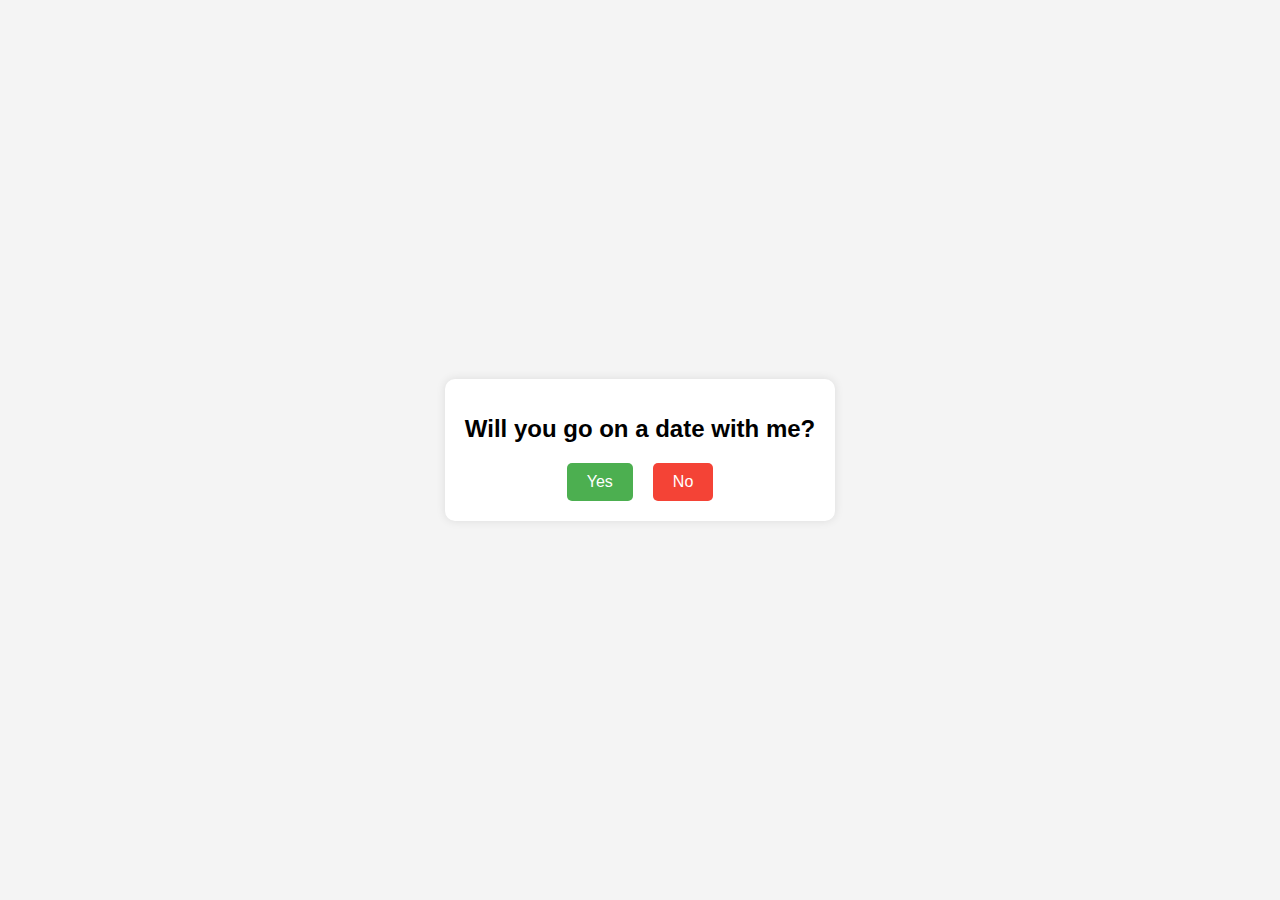
<file: index.html>
<!DOCTYPE html>
<html lang="en">
<head>
    <meta charset="UTF-8">
    <meta name="viewport" content="width=device-width, initial-scale=1.0">
    <title>Will You Go on a Date with Me?</title>
    <link rel="stylesheet" href="styles.css">
</head>
<body>
    <div class="container">
        <h1>Will you go on a date with me?</h1>
        <div class="buttons">
            <button id="yesButton">Yes</button>
            <button id="noButton">No</button>
        </div>
    </div>
    <script src="script.js"></script>
</body>
</html>
</file>
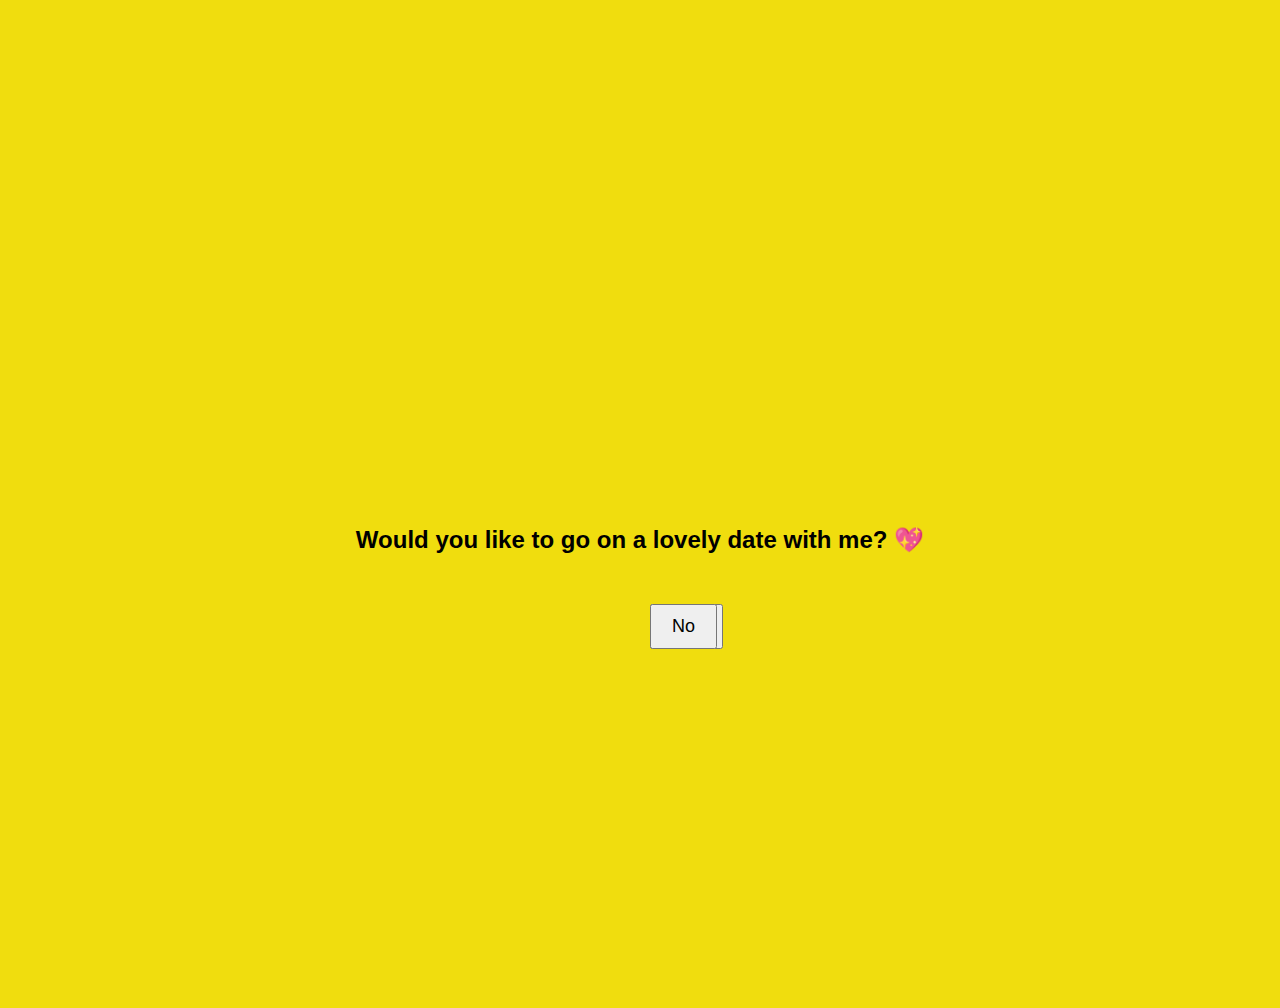
<file: fun.html>
<!DOCTYPE html>
<html lang="en">
<head>
    <meta charset="UTF-8">
    <meta name="viewport" content="width=device-width, initial-scale=1.0">
    <title>Date Invitation</title>
    <style>
        body {
            text-align: center;
            font-family: Arial, sans-serif;
            margin-top: 100px;
            overflow: hidden;
            background-color: rgb(240, 221, 14)
        }
        .container {
            display: flex;
            flex-direction: column;
            align-items: center;
            justify-content: center;
            height: 100vh;
        }
        .buttons {
            position: relative;
            margin-top: 20px;
        }
        button {
            padding: 10px 20px;
            font-size: 18px;
            cursor: pointer;
            margin: 10px;
            position: absolute;
        }
    </style>
</head>
<body>
    <div class="container">
        <h2>Would you like to go on a lovely date with me? 💖 </h2>
        <div class="buttons">
            <button id="yesButton" onclick="confirmDate()">Yes</button>
            <button id="noButton" onclick="moveNoButton()">No</button>
        </div>
    </div>

    <script>
        function moveNoButton() {
            let noButton = document.getElementById("noButton");
            let x = Math.random() * (window.innerWidth - 100);
            let y = Math.random() * (window.innerHeight - 50);
            noButton.style.left = `${x}px`;
            noButton.style.top = `${y}px`;
        }

        function confirmDate() {
            window.alert("I knew you'd say yes! Let's meet in front of the best café at 4:30 PM! ☕✨");
        }
    </script>
</body>
</html>
</file>
<file: styles.css>
body {
    font-family: Arial, sans-serif;
    background-color: #f4f4f4;
    display: flex;
    justify-content: center;
    align-items: center;
    height: 100vh;
    margin: 0;
}

.container {
    text-align: center;
    background-color: #fff;
    padding: 20px;
    border-radius: 10px;
    box-shadow: 0 0 10px rgba(0, 0, 0, 0.1);
}

h1 {
    font-size: 24px;
    margin-bottom: 20px;
}

.buttons {
    display: flex;
    justify-content: center;
    gap: 20px;
}

button {
    padding: 10px 20px;
    font-size: 16px;
    border: none;
    border-radius: 5px;
    cursor: pointer;
    transition: background-color 0.3s ease;
}

#yesButton {
    background-color: #4CAF50;
    color: white;
}

#noButton {
    background-color: #f44336;
    color: white;
}

#yesButton:hover {
    background-color: #45a049;
}

#noButton:hover {
    background-color: #e53935;
}
</file>
